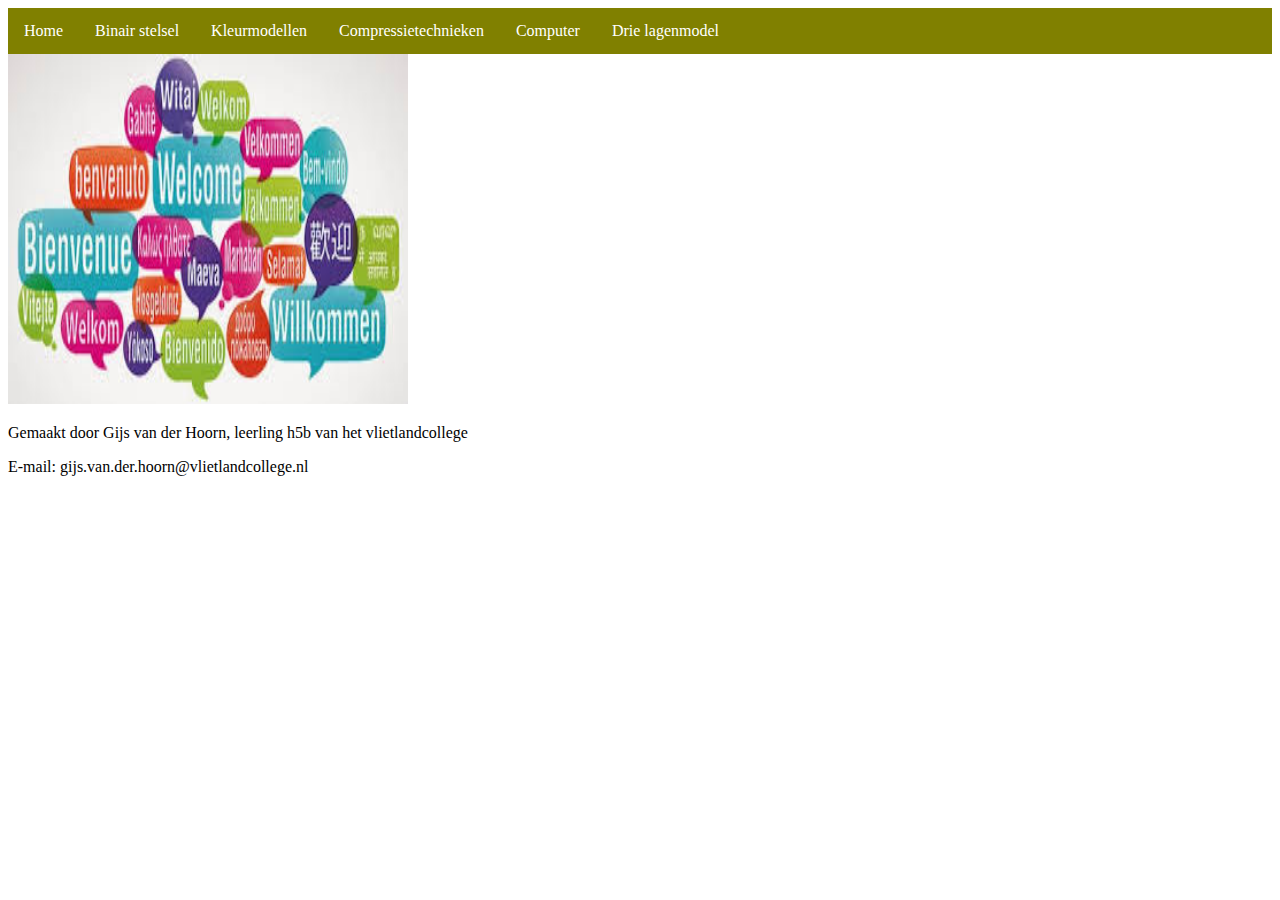
<file: index.html>
<!DOCTYPE html> <!--dit is de homepage van mijn site-->
<html> <!--dit is een html-element-->
<head>
  <title>Het eerste begin</title>
  <meta charset="utf-8">
  <link rel="stylesheet" type="text/css" href="opmaak.css">
</head>
<body>

  <ul>
    <li><a href="index.html">Home</a></li>
    <li><a href="binairstelsel.html">Binair stelsel</a></li>
    <li><a href="kleurmodellen.html">Kleurmodellen</a></li>
    <Li><a href="Compressietechnieken.html">Compressietechnieken</a></Li>
    <li><a href="Computer.html">Computer</a></li>
    <Li><a href="dropdown.html">Drie lagenmodel</a></Li>
  
  </ul>
<img src="images (7).jpeg" width="400px" height="350px">
<footer>
  <p> Gemaakt door Gijs van der Hoorn, leerling h5b van het vlietlandcollege</p>
  <p> E-mail: gijs.van.der.hoorn@vlietlandcollege.nl</p>
</footer>
</file>
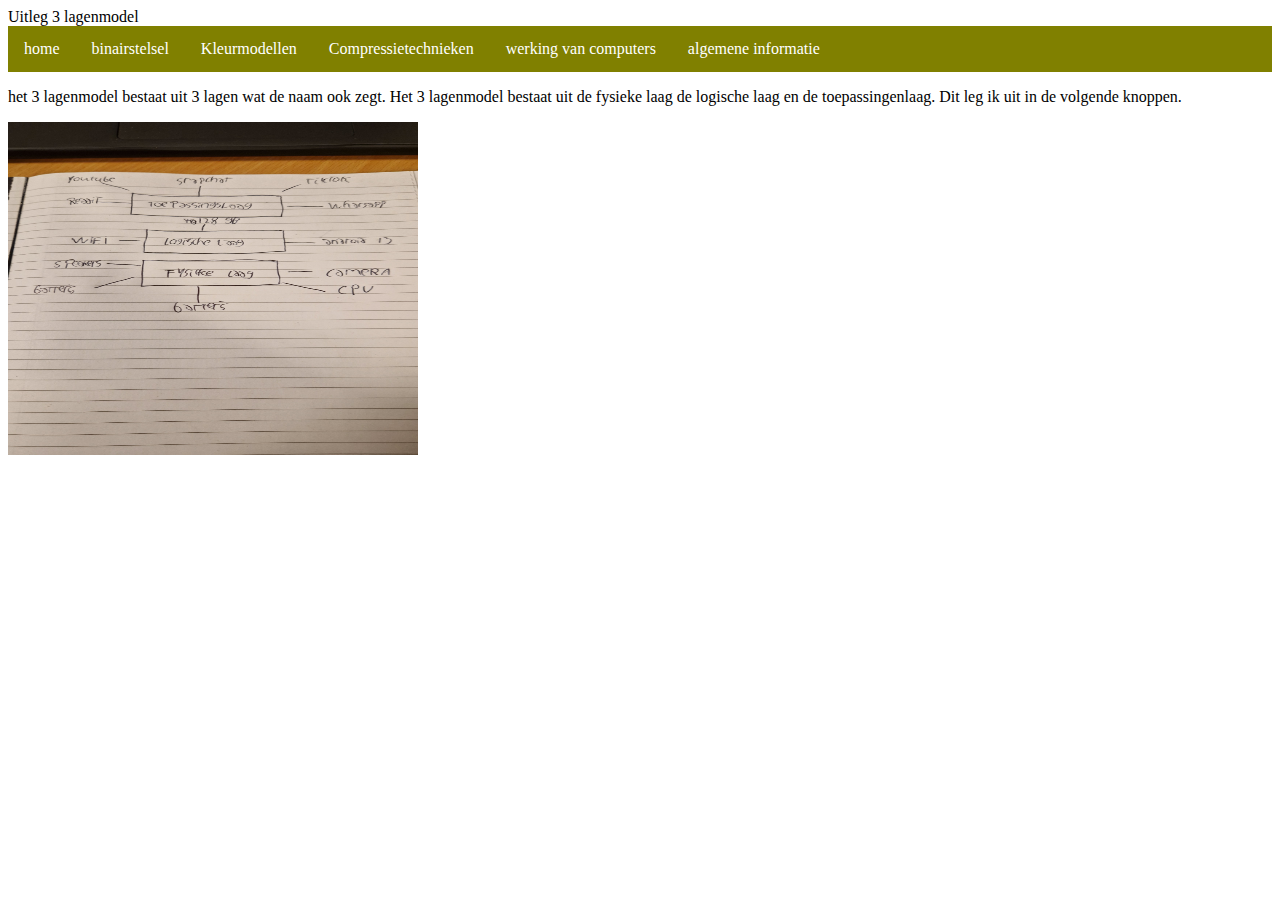
<file: 3 lagenmodel.html>
<!DOCTYPE html> <!--dit is de homepage van mijn site-->
<html> <!--dit is het html element-->
<head>
    <title>Het eerste begin</title>
    <link rel="stylesheet" type="text/css" href="opmaak.css">
    <meta charset="utf-8">
</head>
<body>
    Uitleg 3 lagenmodel

    <br>
    <ul>
        <li><a href="index.html">home</a></li>
        <li><a href="binairstelsel.html">binairstelsel</a></li>
        <li><a href="kleurmodellen.html">Kleurmodellen</a></li>
        <li><a href="Compressietechnieken.html">Compressietechnieken</a></li>
        <li><a href="CPU.html">werking van computers</a></li>
        <li><a href="algemene informatie.html">algemene informatie</a></li>
    </ul>

    <p>

het 3 lagenmodel bestaat uit 3 lagen wat de naam ook zegt. Het 3 lagenmodel bestaat uit de fysieke laag de logische laag en de toepassingenlaag. Dit leg ik uit in de volgende knoppen.
</p>

<img src="1000006533.jpg" alt="werkt niet" width="410" height="333">
</body>
</html>
</file>
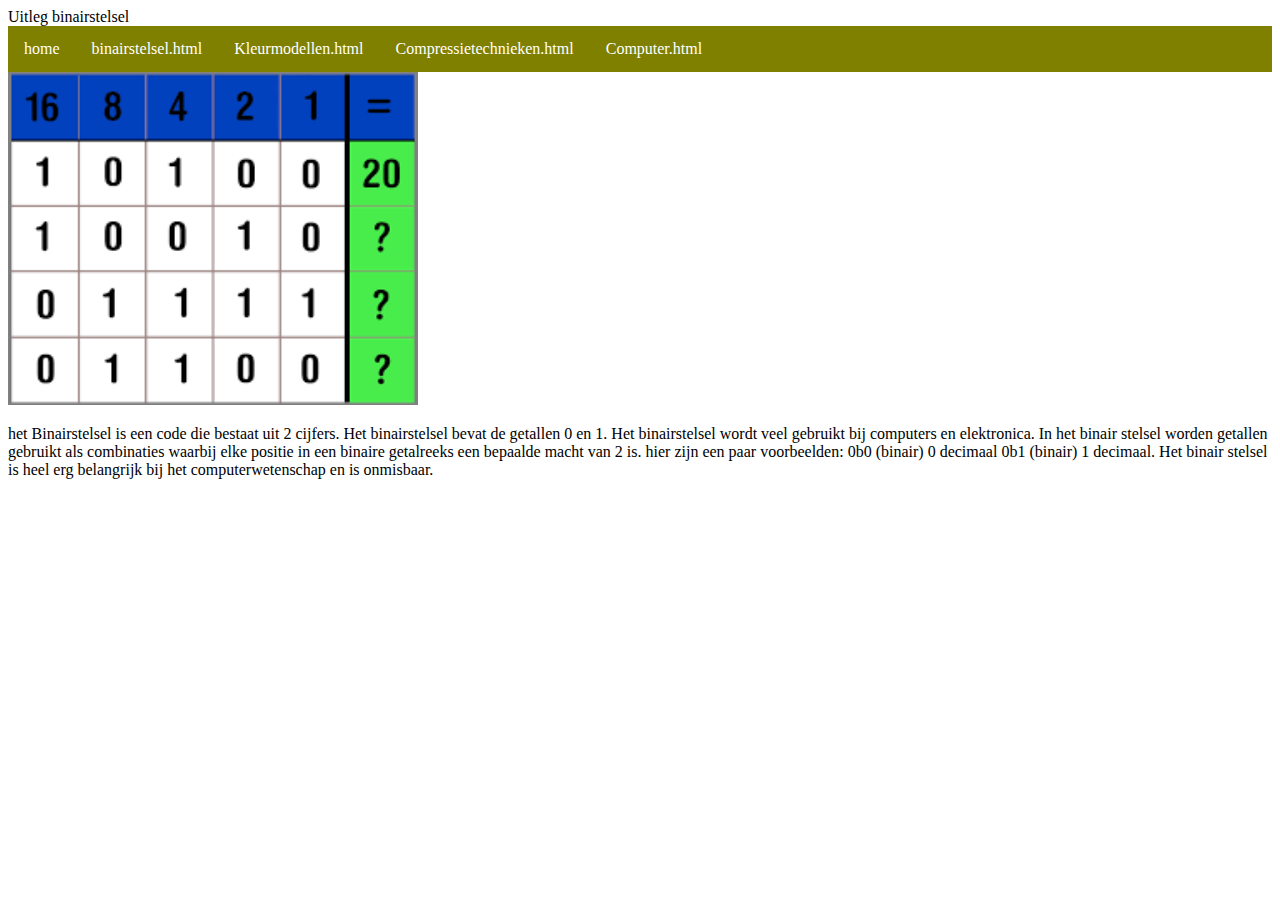
<file: binairstelsel.html>
<!DOCTYPE html> <!--dit is de homepage van mijn site-->
<html> <!--dit is het html element-->
<head>
    <title>Het eerste begin</title>
    <link rel="stylesheet" type="text/css" href="opmaak.css">
    <meta charset="utf-8">
</head>
<body>
    Uitleg binairstelsel

    <br>
    <ul>
        <li><a href="index.html">home</a></li>
        <li><a href="binairstelsel.html">binairstelsel.html</a></li>
        <li><a href="kleurmodellen.html">Kleurmodellen.html</a></li>
        <li><a href="Compressietechnieken.html">Compressietechnieken.html</a></li>
        <li><a href="Computer.html">Computer.html</a></li>
    </ul>

 <img src="download (2).png" alt="werkt niet" width="410" height="333">
    
<p>
het Binairstelsel is een code die bestaat uit 2 cijfers. Het binairstelsel bevat de getallen 0 en 1. Het binairstelsel wordt veel gebruikt bij computers en elektronica. In het binair stelsel worden getallen gebruikt als combinaties waarbij elke positie in een binaire getalreeks een bepaalde macht van 2 is. hier zijn een paar voorbeelden: 0b0 (binair) 0 decimaal    0b1 (binair) 1 decimaal. Het binair stelsel is heel erg belangrijk bij het computerwetenschap en is onmisbaar.
</p>

</body>
</html>
</file>
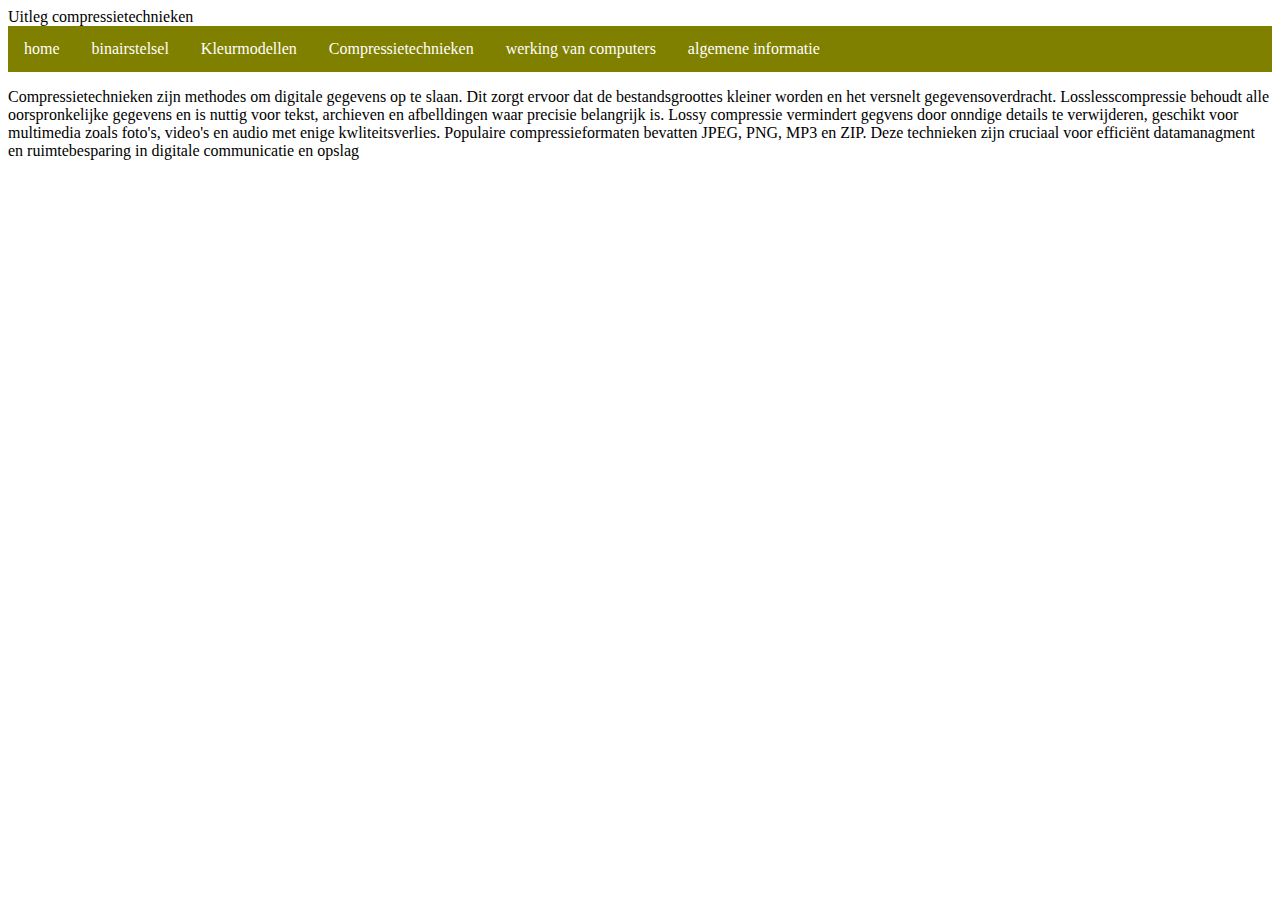
<file: Compressietechnieken.html>
<!DOCTYPE html> <!--dit is de homepage van mijn site-->
<html> <!--dit is het html element-->
<head>
    <title>Het eerste begin</title>
    <link rel="stylesheet" type="text/css" href="opmaak.css">
    <meta charset="utf-8">
</head>
<body>
    Uitleg compressietechnieken

    <br>
    <ul>
        <li><a href="index.html">home</a></li>
        <li><a href="binairstelsel.html">binairstelsel</a></li>
        <li><a href="kleurmodellen.html">Kleurmodellen</a></li>
        <li><a href="Compressietechnieken">Compressietechnieken</a></li>
        <li><a href="Computer.html">werking van computers</a></li>
        <li><a href="algemene informatie.html">algemene informatie</a></li>
    </ul>

    <p>

Compressietechnieken zijn methodes om digitale gegevens op te slaan. Dit zorgt ervoor dat de bestandsgroottes kleiner worden en het versnelt gegevensoverdracht. Losslesscompressie behoudt alle oorspronkelijke gegevens en is nuttig voor tekst, archieven en afbelldingen waar precisie belangrijk is. Lossy compressie vermindert gegvens door onndige details te verwijderen, geschikt voor multimedia zoals foto's, video's en audio met enige kwliteitsverlies. Populaire compressieformaten bevatten JPEG, PNG, MP3 en ZIP. Deze technieken zijn cruciaal voor efficiënt datamanagment en ruimtebesparing in digitale communicatie en opslag
</p>

</body>
</html>
</file>
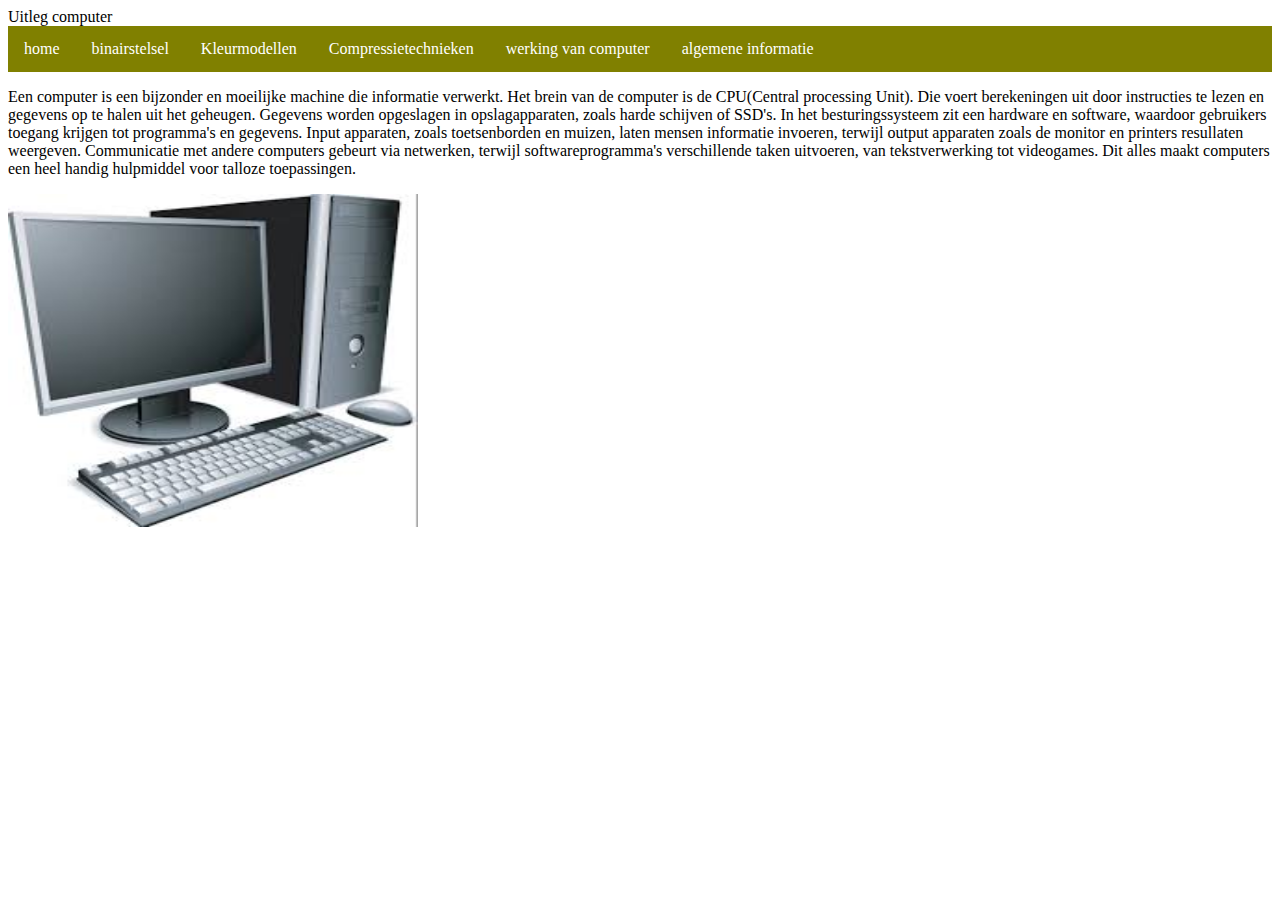
<file: Computer.html>
<!DOCTYPE html> <!--dit is de homepage van mijn site-->
<html> <!--dit is het html element-->
<head>
    <title>Het eerste begin</title>
    <link rel="stylesheet" type="text/css" href="opmaak.css">
    <meta charset="utf-8">
</head>
<body>
    Uitleg computer

    <br>
    <ul>
        <li><a href="index.html">home</a></li>
        <li><a href="binairstelsel.html">binairstelsel</a></li>
        <li><a href="kleurmodellen.html">Kleurmodellen</a></li>
        <li><a href="Compressietechnieken.html">Compressietechnieken</a></li>
        <li><a href="Computer.html">werking van computer</a></li>
        <li><a href="algemene informatie.html">algemene informatie</a></li>
    </ul>

        <p>

Een computer is een bijzonder en moeilijke machine die informatie verwerkt. Het brein van de computer is de CPU(Central processing Unit). Die voert berekeningen uit door instructies te lezen en gegevens op te halen uit het geheugen. Gegevens worden opgeslagen in opslagapparaten, zoals harde schijven of SSD's. In het besturingssysteem zit een hardware en software, waardoor gebruikers toegang krijgen tot programma's en gegevens. Input apparaten, zoals toetsenborden en muizen, laten mensen informatie invoeren, terwijl output apparaten zoals de monitor en printers resullaten weergeven. Communicatie met andere computers gebeurt via netwerken, terwijl softwareprogramma's verschillende taken uitvoeren, van tekstverwerking tot videogames. Dit alles maakt computers een heel handig hulpmiddel voor talloze toepassingen.
</p>
<img src="download (25).jpeg" alt="werkt niet" width="410" height="333">
</body>
</html>
</file>
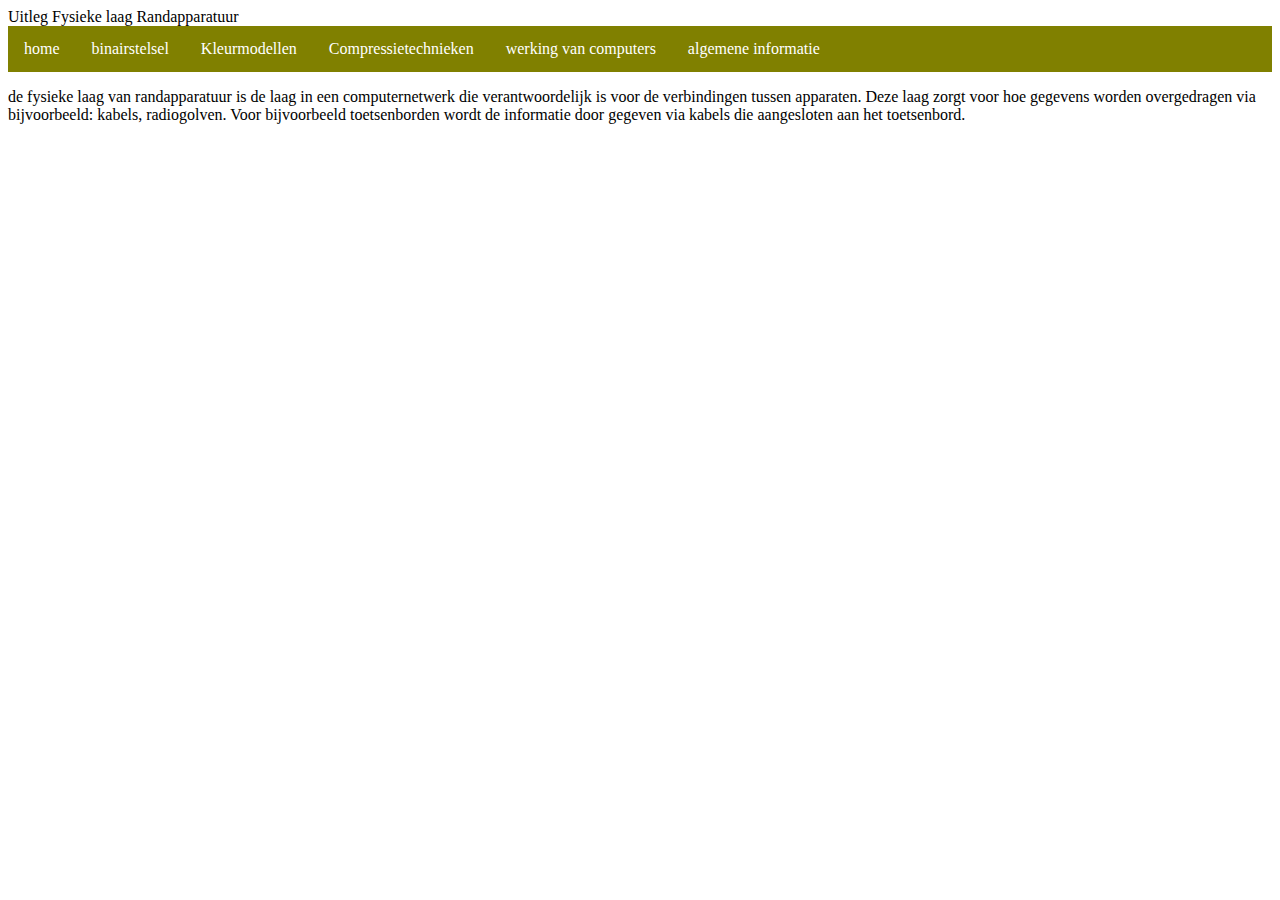
<file: Fysieke laag: randapparatuur en processor, kloksnelheid en verwerkingssnelheid.html.html>
<!DOCTYPE html> <!--dit is de homepage van mijn site-->
<html> <!--dit is het html element-->
<head>
    <title>Het eerste begin</title>
    <link rel="stylesheet" type="text/css" href="opmaak.css">
    <meta charset="utf-8">
</head>
<body>
    Uitleg Fysieke laag Randapparatuur

    <br>
    <ul>
        <li><a href="index.html">home</a></li>
        <li><a href="binairstelsel.html">binairstelsel</a></li>
        <li><a href="kleurmodellen.html">Kleurmodellen</a></li>
        <li><a href="Compressietechnieken.html">Compressietechnieken</a></li>
        <li><a href="Computer.html">werking van computers</a></li>
        <li><a href="algemene informatie.html">algemene informatie</a></li>
    </ul>

    <p>

de fysieke laag van randapparatuur is de laag in een computernetwerk die verantwoordelijk is voor de verbindingen tussen apparaten. Deze laag zorgt voor hoe gegevens worden overgedragen via bijvoorbeeld: kabels, radiogolven. Voor bijvoorbeeld toetsenborden wordt de informatie door gegeven via kabels die aangesloten aan het toetsenbord.

</p>

</body>
</html>
</file>
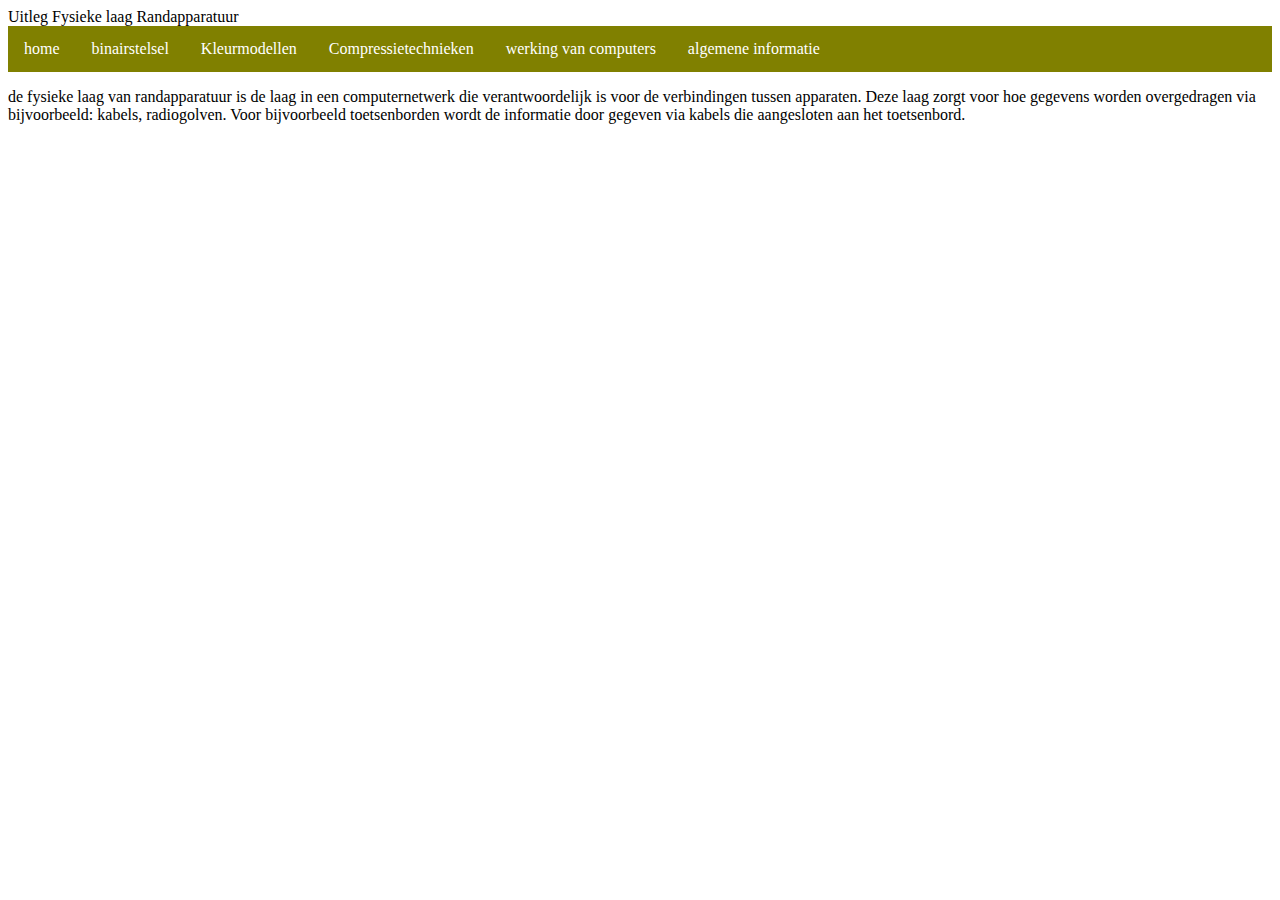
<file: Fysieke laag: randapparatuur.html>
<!DOCTYPE html> <!--dit is de homepage van mijn site-->
<html> <!--dit is het html element-->
<head>
    <title>Het eerste begin</title>
    <link rel="stylesheet" type="text/css" href="opmaak.css">
    <meta charset="utf-8">
</head>
<body>
    Uitleg Fysieke laag Randapparatuur

    <br>
    <ul>
        <li><a href="index.html">home</a></li>
        <li><a href="binairstelsel.html">binairstelsel</a></li>
        <li><a href="kleurmodellen.html">Kleurmodellen</a></li>
        <li><a href="Compressietechnieken.html">Compressietechnieken</a></li>
        <li><a href="CPU.html">werking van computers</a></li>
        <li><a href="algemene informatie.html">algemene informatie</a></li>
    </ul>

    <p>

de fysieke laag van randapparatuur is de laag in een computernetwerk die verantwoordelijk is voor de verbindingen tussen apparaten. Deze laag zorgt voor hoe gegevens worden overgedragen via bijvoorbeeld: kabels, radiogolven. Voor bijvoorbeeld toetsenborden wordt de informatie door gegeven via kabels die aangesloten aan het toetsenbord.

</p>

</body>
</html>
</file>
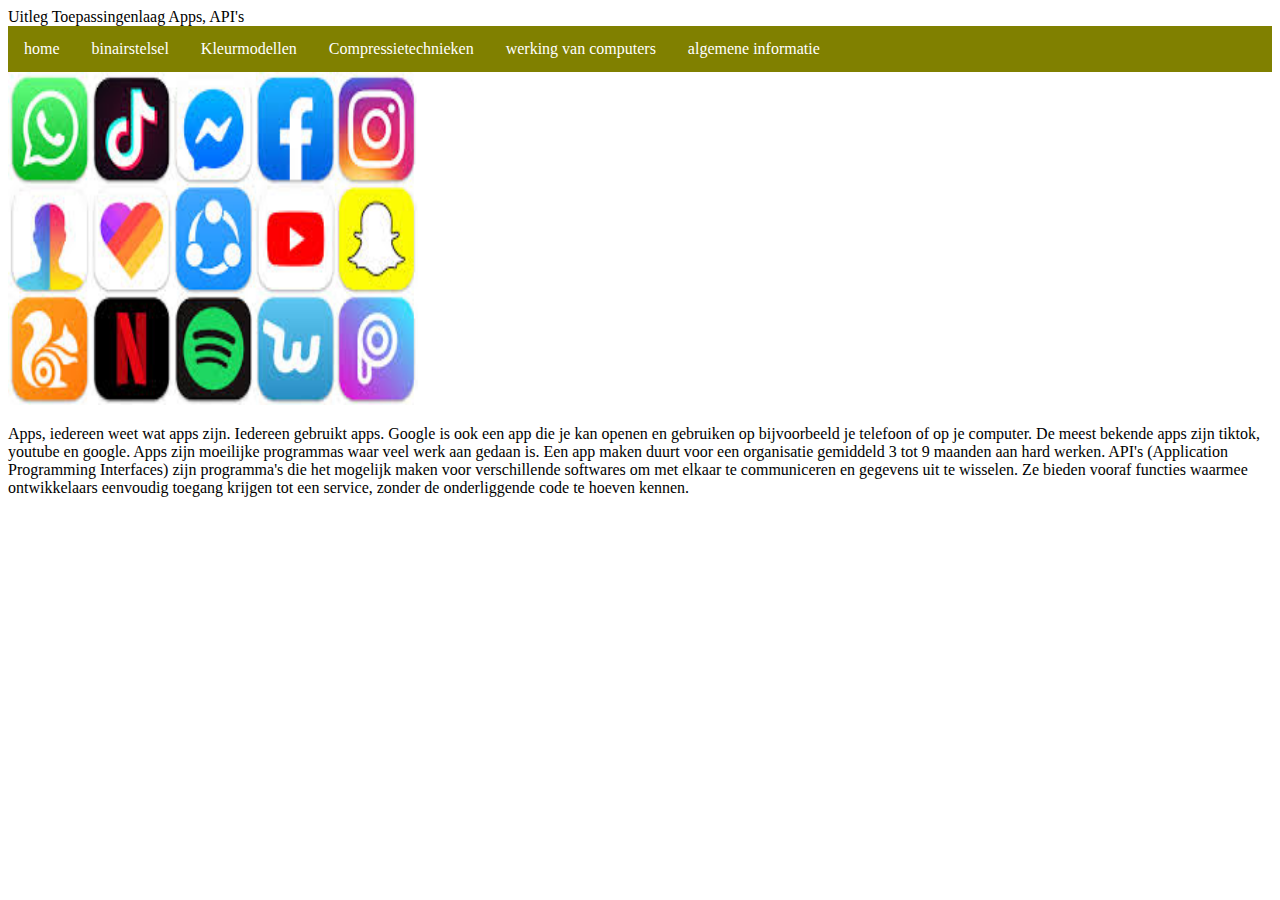
<file: Toepassingenlaag.html>
<!DOCTYPE html> <!--dit is de homepage van mijn site-->
<html> <!--dit is het html element-->
<head>
    <title>Het eerste begin</title>
    <link rel="stylesheet" type="text/css" href="opmaak.css">
    <meta charset="utf-8">
</head>
<body>
    Uitleg Toepassingenlaag Apps, API's 

    <br>
    <ul>
        <li><a href="index.html">home</a></li>
        <li><a href="binairstelsel.html">binairstelsel</a></li>
        <li><a href="kleurmodellen.html">Kleurmodellen</a></li>
        <li><a href="Compressietechnieken.html">Compressietechnieken</a></li>
        <li><a href="Computer.html">werking van computers</a></li>
        <li><a href="algemene informatie.html">algemene informatie</a></li>
    </ul>
<img src="download (24).jpeg" alt="werkt niet" width="410" height="333">
<p>
Apps, iedereen weet wat apps zijn. Iedereen gebruikt apps. Google is ook een app die je kan openen en gebruiken op bijvoorbeeld je telefoon of op je computer. De meest bekende apps zijn tiktok, youtube en google. Apps zijn moeilijke programmas waar veel werk aan gedaan is. Een app maken duurt voor een organisatie gemiddeld 3 tot 9 maanden aan hard werken.

API's (Application Programming Interfaces) zijn programma's  die het mogelijk maken voor verschillende softwares om met elkaar te communiceren en gegevens uit te wisselen. Ze bieden vooraf functies waarmee ontwikkelaars eenvoudig toegang krijgen tot een service, zonder de onderliggende code te hoeven kennen.
</p>

</body>
</html>
</file>
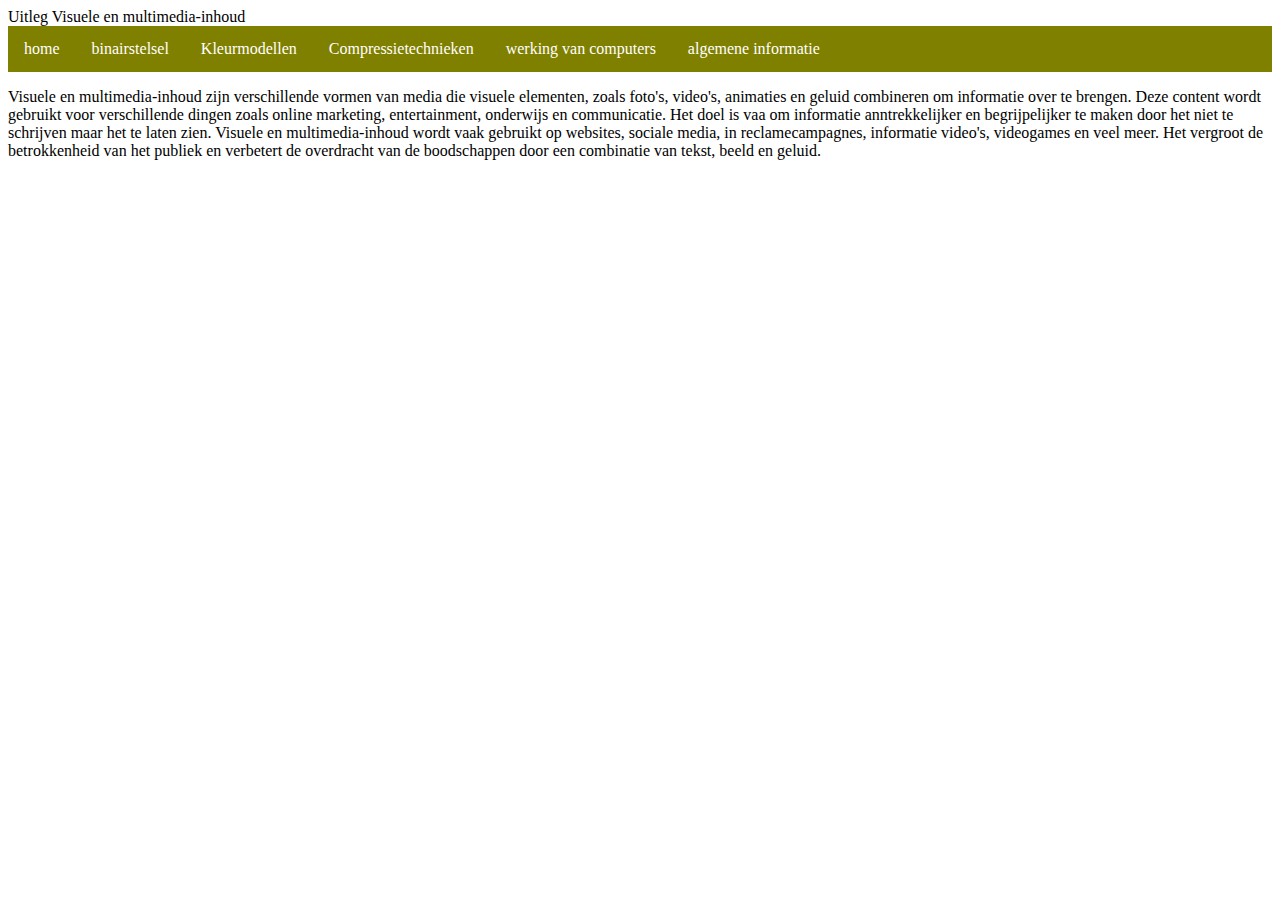
<file: Visuele en multimedia-inhoud.html>
<!DOCTYPE html> <!--dit is de homepage van mijn site-->
<html> <!--dit is het html element-->
<head>
    <title>Het eerste begin</title>
    <link rel="stylesheet" type="text/css" href="opmaak.css">
    <meta charset="utf-8">
</head>
<body>
    Uitleg Visuele en multimedia-inhoud

    <br>
    <ul>
        <li><a href="index.html">home</a></li>
        <li><a href="binairstelsel.html">binairstelsel</a></li>
        <li><a href="kleurmodellen.html">Kleurmodellen</a></li>
        <li><a href="Compressietechnieken.html">Compressietechnieken</a></li>
        <li><a href="Computer.html">werking van computers</a></li>
        <li><a href="algemene informatie.html">algemene informatie</a></li>
    </ul>

    <p>

Visuele en multimedia-inhoud zijn verschillende vormen van media die visuele elementen, zoals foto's, video's, animaties en geluid combineren om informatie over te brengen. Deze content wordt gebruikt voor verschillende dingen zoals online marketing, entertainment, onderwijs en communicatie. Het doel is vaa om informatie anntrekkelijker en begrijpelijker te maken door het niet te schrijven maar het te laten zien. Visuele en multimedia-inhoud wordt vaak gebruikt op websites, sociale media, in reclamecampagnes, informatie video's, videogames en veel meer. Het vergroot de betrokkenheid van het publiek en verbetert de overdracht van de boodschappen door een combinatie van tekst, beeld en geluid.
</p>

</body>
</html>
</file>
<file: opmaak.css>
ul{
    list-style-type: none;
    margin: 0;
    padding: 0;
    overflow: hidden;
    background-color: olive;
}

li {
    float: left;
}

li a {
    display: block;
    color: white;
    text-emphasis: center;
    padding: 14px 16px;
    text-decoration: none;
}

li a:hover {
    background-color: olive;
}

.third-level-menu
{
    position: absolute;
    top: 0;
    right: -150px;
    width: 150px;
    list-style: none;
    padding: 0;
    margin: 0;
    display: none;
}

.third-level-menu > li
{
    height: 30px;
    background: #999999;
}
.third-level-menu > li:hover { background: #CCCCCC; }

.second-level-menu
{
    position: absolute;
    top: 30px;
    left: 0;
    width: 150px;
    list-style: none;
    padding: 0;
    margin: 0;
    display: none;
}

.second-level-menu > li
{
    position: relative;
    height: 30px;
    background: #999999;
}
.second-level-menu > li:hover { background: #CCCCCC; }

.top-level-menu
{
    list-style: none;
    padding: 0;
    margin: 0;
}

.top-level-menu > li
{
    position: relative;
    float: left;
    height: 30px;
    width: 150px;
    background: #999999;
}
.top-level-menu > li:hover { background: #CCCCCC; }

.top-level-menu li:hover > ul
{
    /* On hover, display the next level's menu */
    display: inline;
}


/* Menu Link Styles */

.top-level-menu a /* Apply to all links inside the multi-level menu */
{
    font: bold 14px Arial, Helvetica, sans-serif;
    color: #FFFFFF;
    text-decoration: none;
    padding: 0 0 0 10px;

    /* Make the link cover the entire list item-container */
    display: block;
    line-height: 30px;
}
.top-level-menu a:hover { color: #000000; }
</file>
